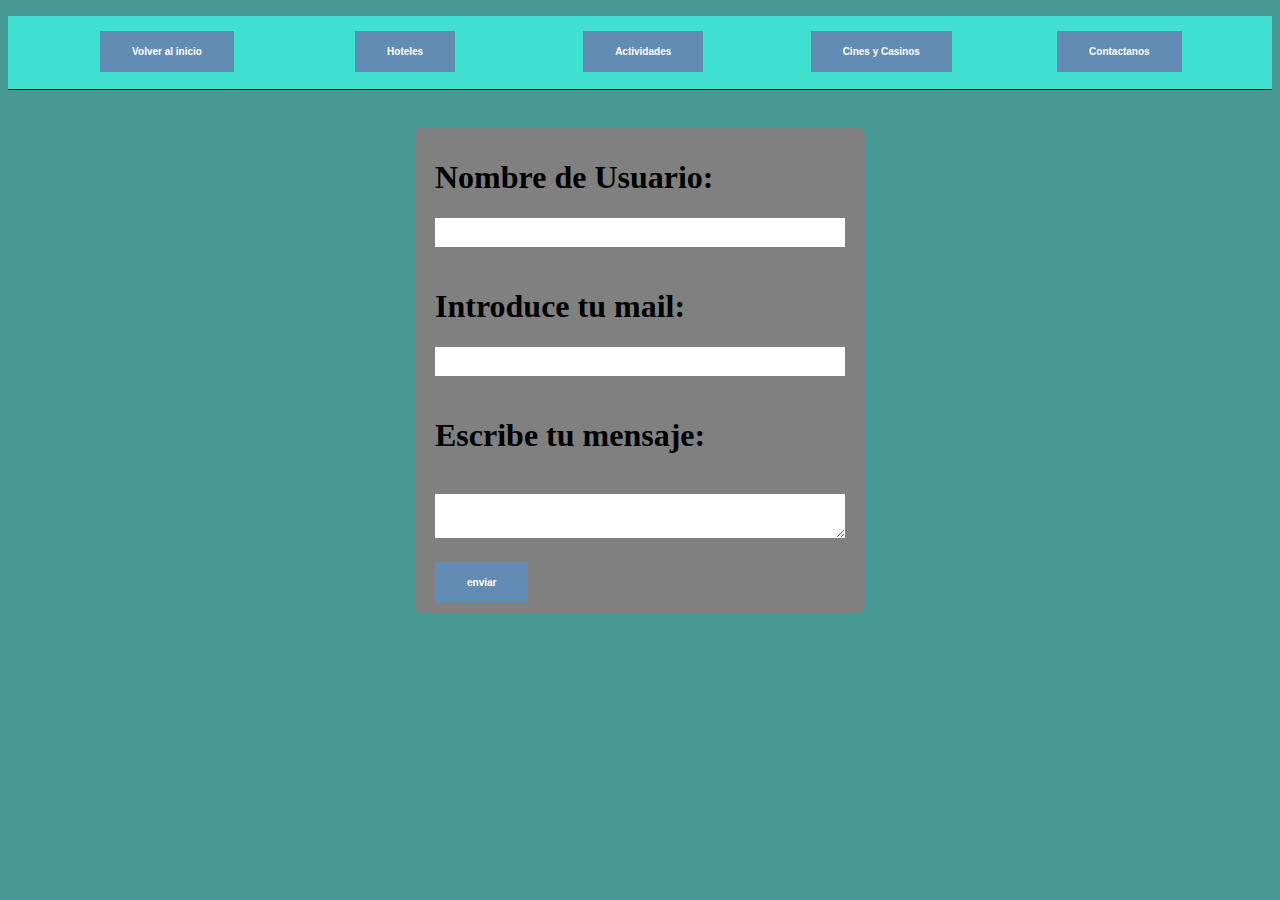
<file: 08-HTML/homework/form.html>
<!DOCTYPE html>
<html>
    <head> 
        <meta name="viewport" content="width=device-width, initialscale=1.0"> 
        <title>form</title>  
        <link rel="stylesheet" href="index.css"/>
        <link rel="stylesheet" href="index.css"/>

        </head>

<body>
    <nav>
        <ul>

            <li> <a href="index.html"> <button> Volver al inicio</button> </a></li>
            
            <li> <a href="accomodation.html"><button>Hoteles</button> </a></li>
            
            <li> <a href="visitasyactividades.html"><button>Actividades</button> </a></li>
            
            <li> <a href="entretenimiento.html"><button>Cines y Casinos</button> </a></li>
            
            <li> <a href="form.html"><button>Contactanos</button></a></li>
            </ul>
       

    </nav>
    <div class="clearfix"></div>
<br>
    <form enctype="text/plain" action="mailto:alexsegovia654@gmail.com" method="POST" >
        
        <label for="name"><h1>Nombre de Usuario:</h1></label>
        <input type="text" id="name" name="name" value="">
        <br>

       <label for="email"><h1>Introduce tu mail: </h1> </label>
        <input type="email" id="email" name="email">
       <br>
       
       <label for="Mensaje"><h1>Escribe tu mensaje:</h1></label>
       <br>
        <textarea name="Mensaje" ></textarea>
        <button type="submit">enviar</button>

    </form>


    </body>
</html>
</file>
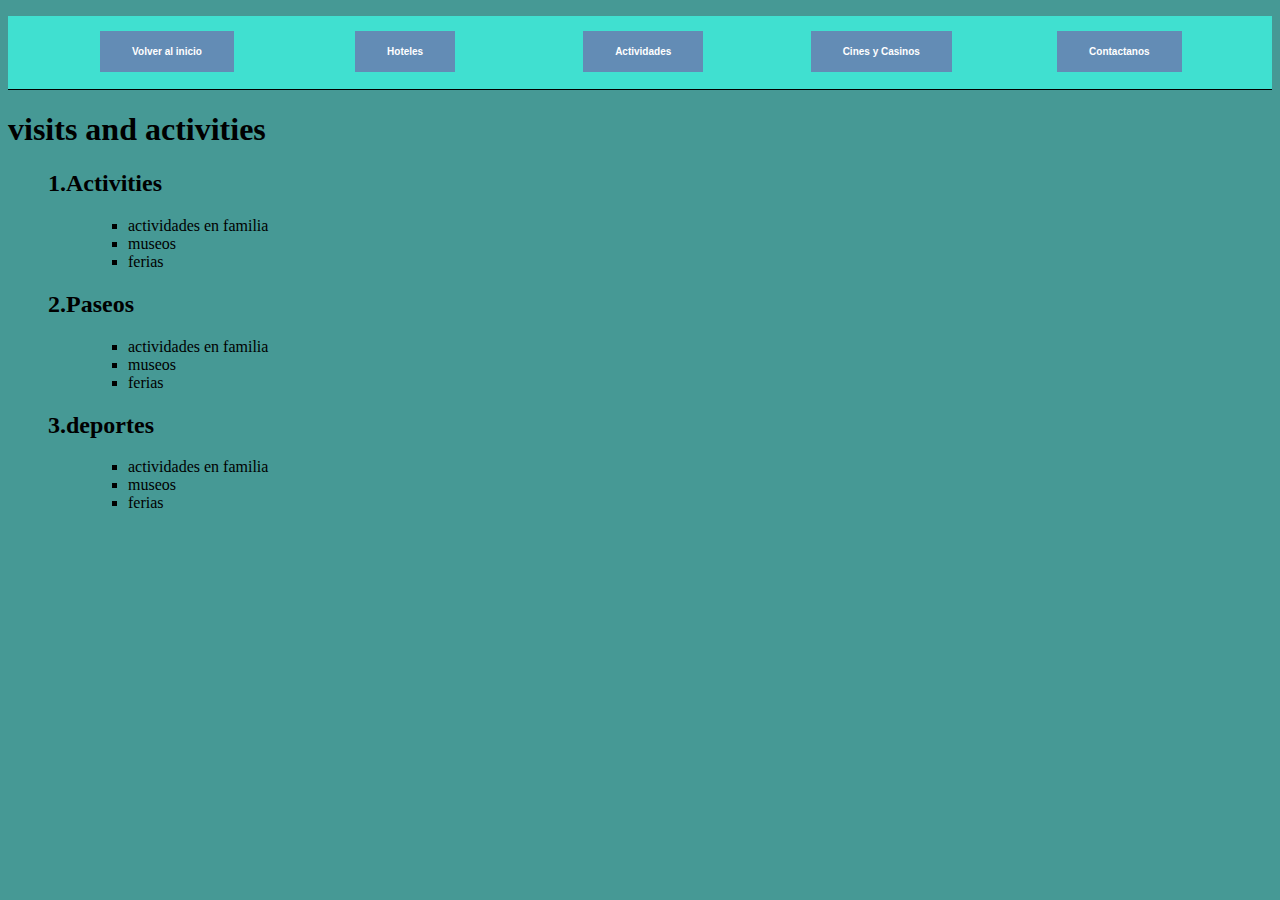
<file: 08-HTML/homework/visitasyactividades.html>
<!DOCTYPE html>
<html>
    <head> 
        <meta name="viewport" content="width=device-width, initialscale=1.0"> 
        <title>rosario</title>   
        <link rel="stylesheet" href="index.css"/>

        </head>
<body>
    <nav>
        <ul>

            <li> <a href="index.html"> <button> Volver al inicio</button> </a></li>
            
            <li> <a href="accomodation.html"><button>Hoteles</button> </a></li>
            
            <li> <a href="visitasyactividades.html"><button>Actividades</button> </a></li>
            
            <li> <a href="entretenimiento.html"><button>Cines y Casinos</button> </a></li>
            
            <li> <a href="form.html"><button>Contactanos</button></a></li>
            </ul>
    </nav>
    
<h1>visits and activities </h1>
<ol>
    <h2>1.Activities</h2>
<ol>
    <ul>
        <li>actividades en familia</li>
        <li>museos</li>
        <li>ferias</li>
    </ul>
</ol>

<h2>2.Paseos</h2>
<ol>
    <ul>
        <li>actividades en familia</li>
        <li>museos</li>
        <li>ferias</li>
    </ul>
</ol>
<h2>3.deportes</h2>
<ol>
    <ul>
        <li>actividades en familia</li>
        <li>museos</li>
        <li>ferias</li>
    </ul>
</ol>
</ol>
    </body>
</html>
</file>
<file: 08-HTML/homework/index.css>
body{
        background: rgb(70, 153, 149)
        
}   

#container{
width: 1100px;
margin: 0px auto;
text-align:center;

}

.h1{
    background: rgb(70, 153, 149);
    font-family: "Times New Roman", sans-serif;
    Font-style:Normal;
    font-size: 50px;
    text-align: center;
    text-decoration: underline;
    border: 1px solid;
}

.menu{
    background:  rgb(70, 153, 149);
    font-family: "Times New Roman", sans-serif;
    Font-style:Normal;
    font-size: 35px;
    text-align: center;


}
nav{
    background: turquoise;
    height: 73px;
    border-bottom: 1px solid black;
    
}
nav ul li{
    
border:0.1px dotted turquoise(247, 0, 255);
vertical-align: top ;
height: 50%;
width: 17%;

float:left;
list-style:none;
margin:15px;
line-height: 15px;
text-align: center;
}

.clearfix{
    clear:both;
}
.info{
    background: turquoise;
    width: 100%;
    font-family: "Times New Roman", sans-serif;
    Font-style:Normal;
    font-size: 35px;
    text-align: center;
    min-height: 500px;
}
button{
    font-size:10px;
    font-family:Verdana,Helvetica;
    font-weight:bold;
    color:white;
    background:#638cb5;
    border:0px;
    display: inline-block;
    padding:15px 32px;
    
    }
button:hover{
    background-color: rgb(0, 139, 173);

}
.table{
    
    background: turquoise;
    width: 100%;
    font-family: Verdana,Helvetica;
    Font-style:Normal;
    font-size: 35px;
    text-align: center;
    min-height: 775px;
    margin-left: auto;
    margin-right: auto;
}
thead th,
tfoot th {
  font-family: Verdana,Helvetica;
}
th {
    letter-spacing: 2px;}
    td {
        letter-spacing: 1px;
      }
      
      tbody td {
        text-align: center;
      }
      
      tfoot th {
        text-align: right;
      }
      form{
        width:450px;
        margin: auto;
        background: gray ;
        padding: 10px 20px;
        box-sizing: border-box;
        margin-top: 20px;
        border-radius: 7px;

      }
      input, textarea{
        width: 100%;
        margin-bottom: 20px;
        padding:7px;
        box-sizing: border-box;
        border: none;

      }
      textarea{
        min-height: 100px;
        max-height: 200px;
        max-width: 100%;
        min-height:50%;
      }
      @media (max-width:480px){
        form{
            width: 100%
        }
      }
</file>
